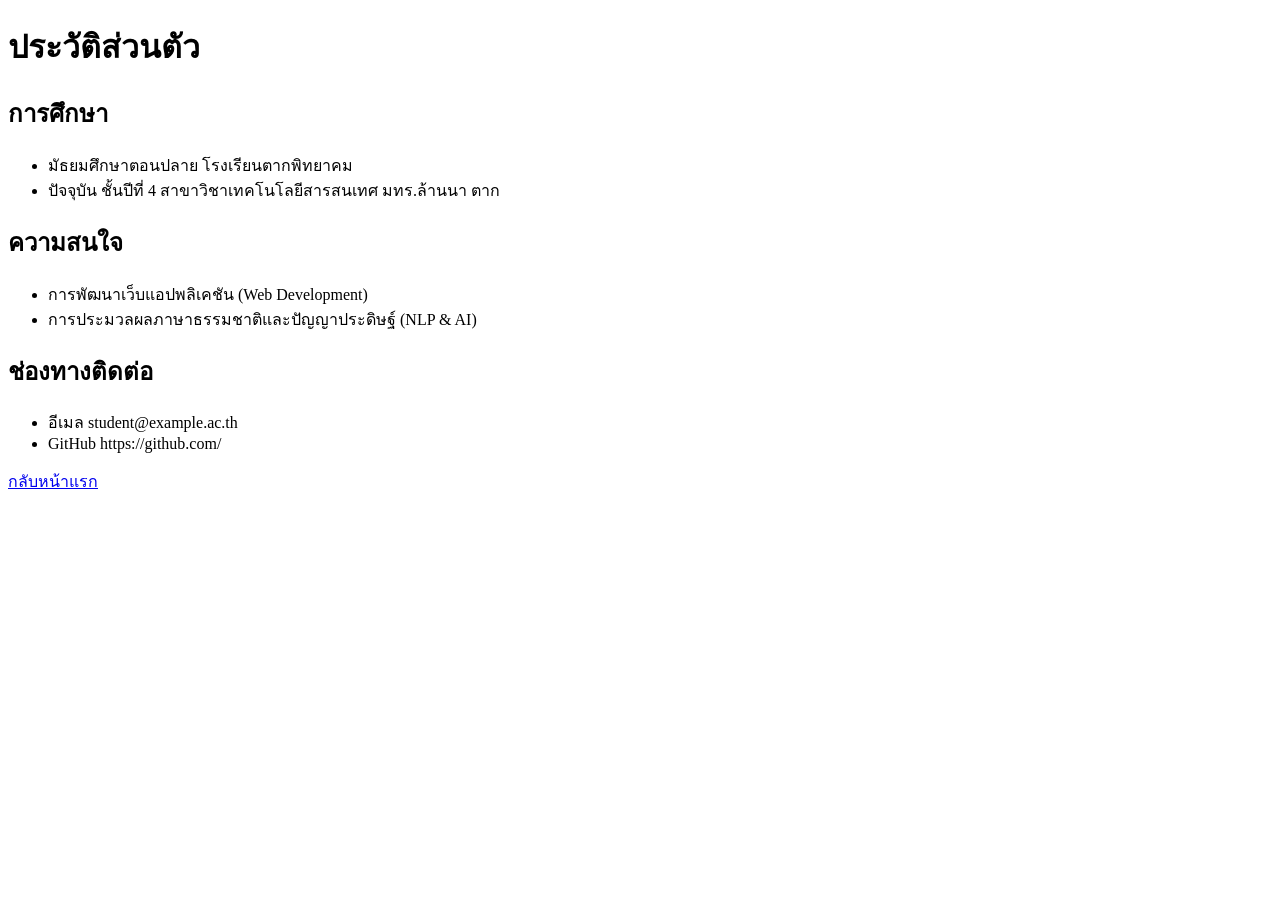
<file: about.html>
<!DOCTYPE html>
<html lang="th">
<head>
    <meta charset="UTF-8">
    <title>ประวัติส่วนตัว</title>
</head>
<body>
    <h1>ประวัติส่วนตัว</h1>
    <h2>การศึกษา</h2>
    <ul>
        <li>มัธยมศึกษาตอนปลาย โรงเรียนตากพิทยาคม</li>
        <li>ปัจจุบัน ชั้นปีที่ 4 สาขาวิชาเทคโนโลยีสารสนเทศ มทร.ล้านนา ตาก</li>
    </ul>
    <h2>ความสนใจ</h2>
    <ul>
        <li>การพัฒนาเว็บแอปพลิเคชัน (Web Development)</li>
        <li>การประมวลผลภาษาธรรมชาติและปัญญาประดิษฐ์ (NLP & AI)</li>
    </ul>
    <h2>ช่องทางติดต่อ</h2>
    <ul>
        <li>อีเมล student@example.ac.th</li>
        <li>GitHub https://github.com/<GITHUB_USERNAME></li>
    </ul>
    <p><a href="index.html">กลับหน้าแรก</a></p>
</body>
</html>
</file>
